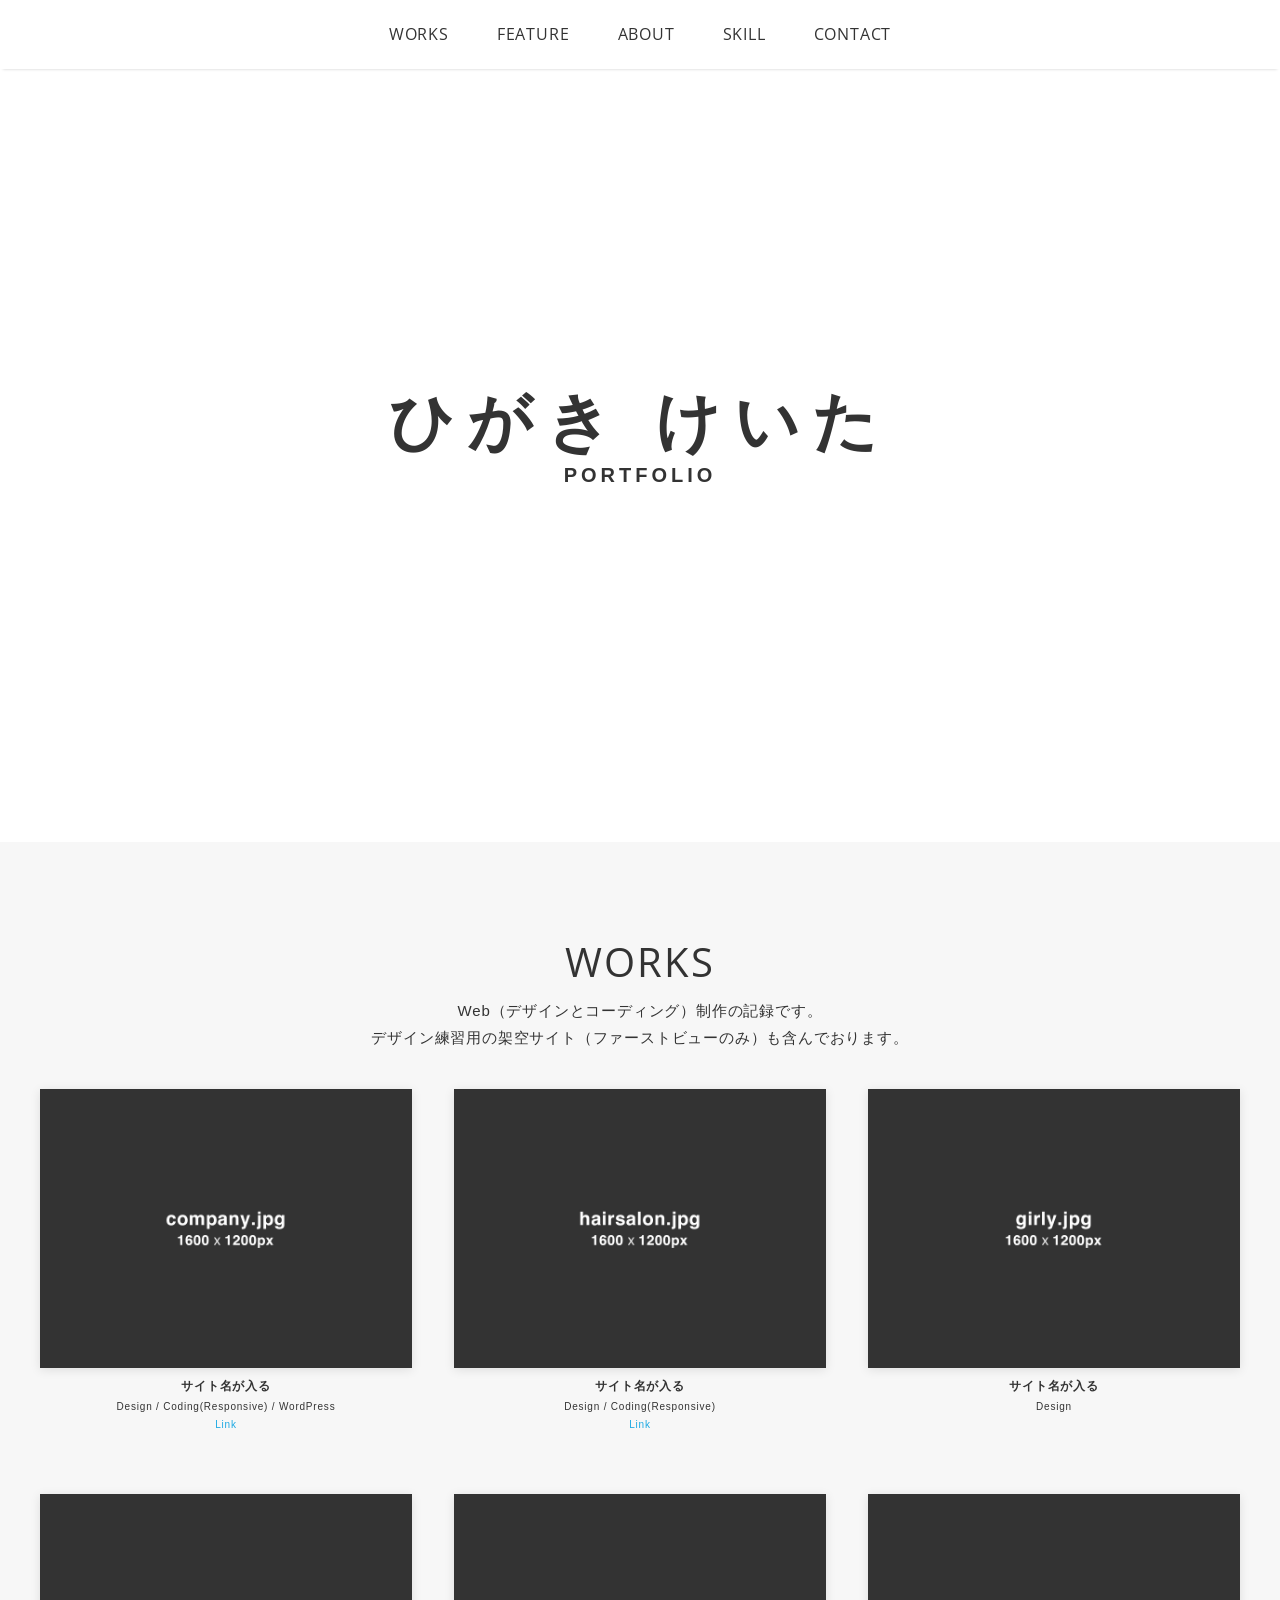
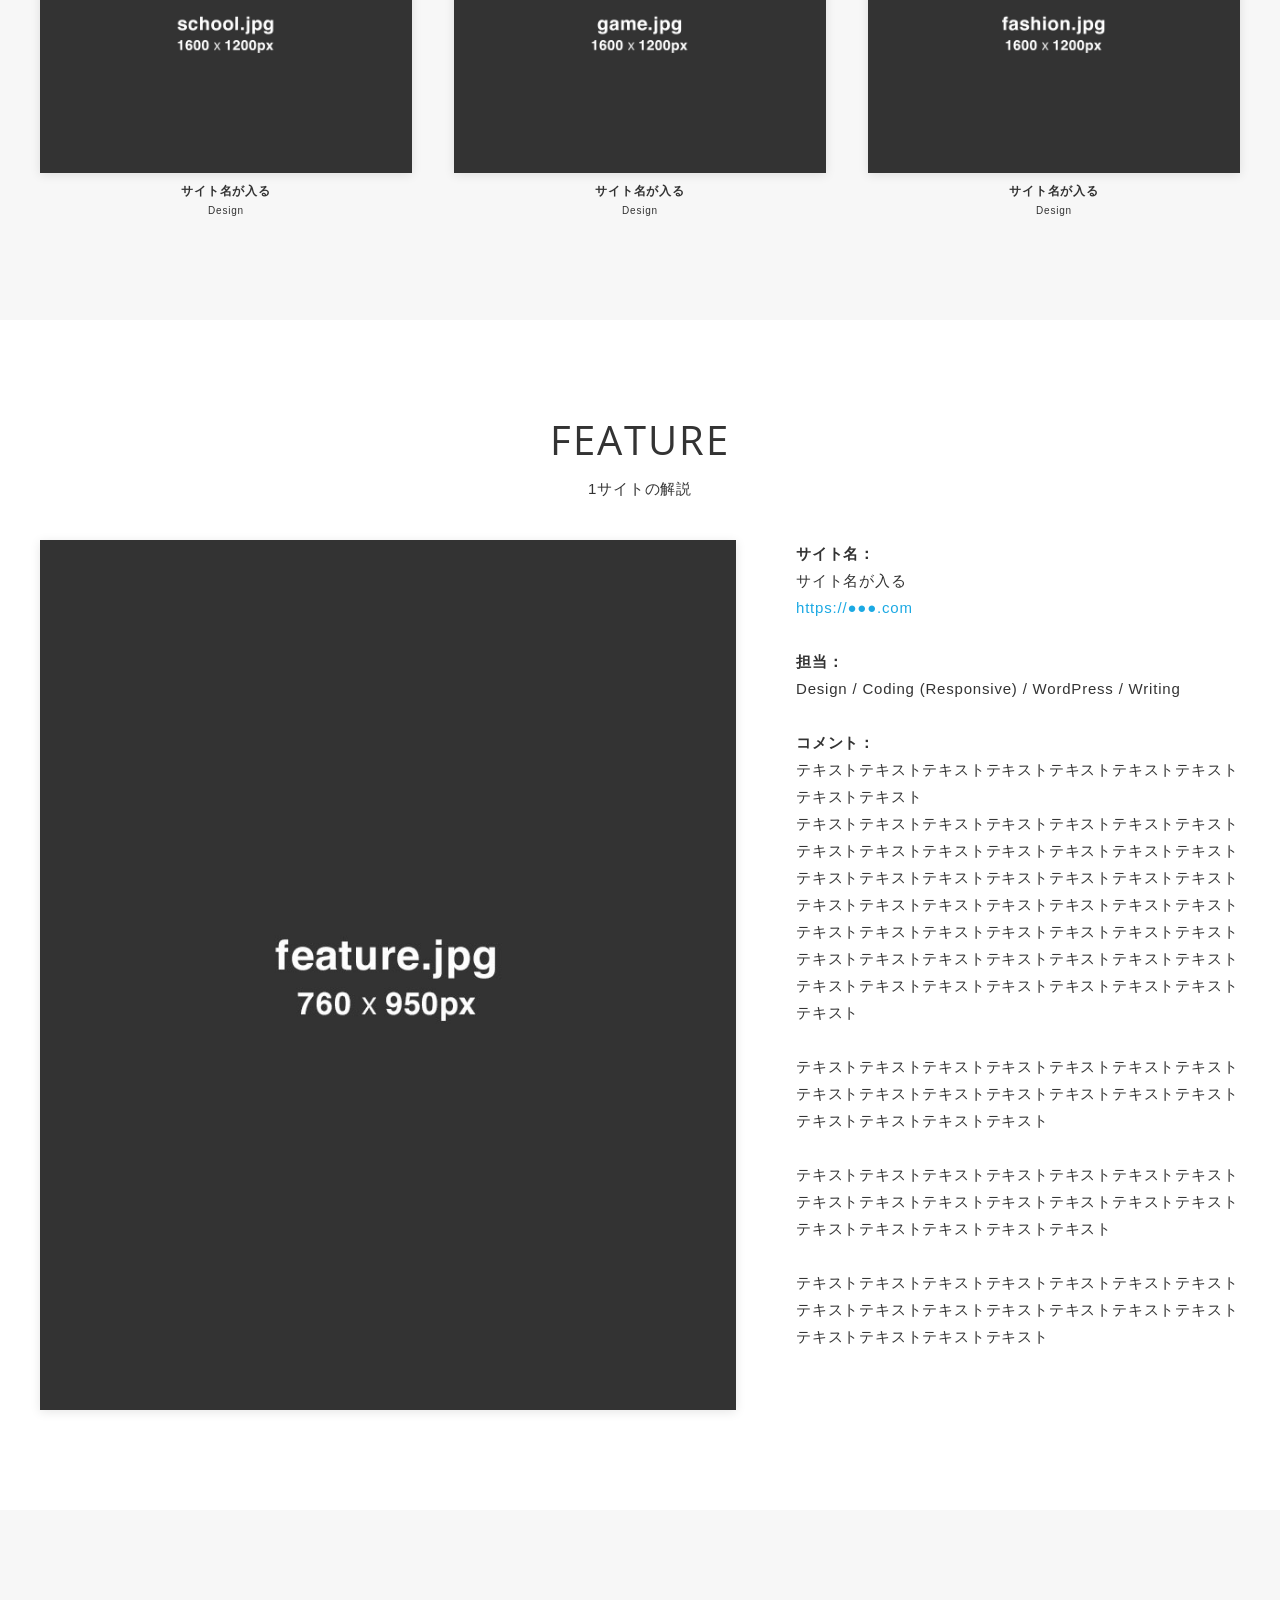
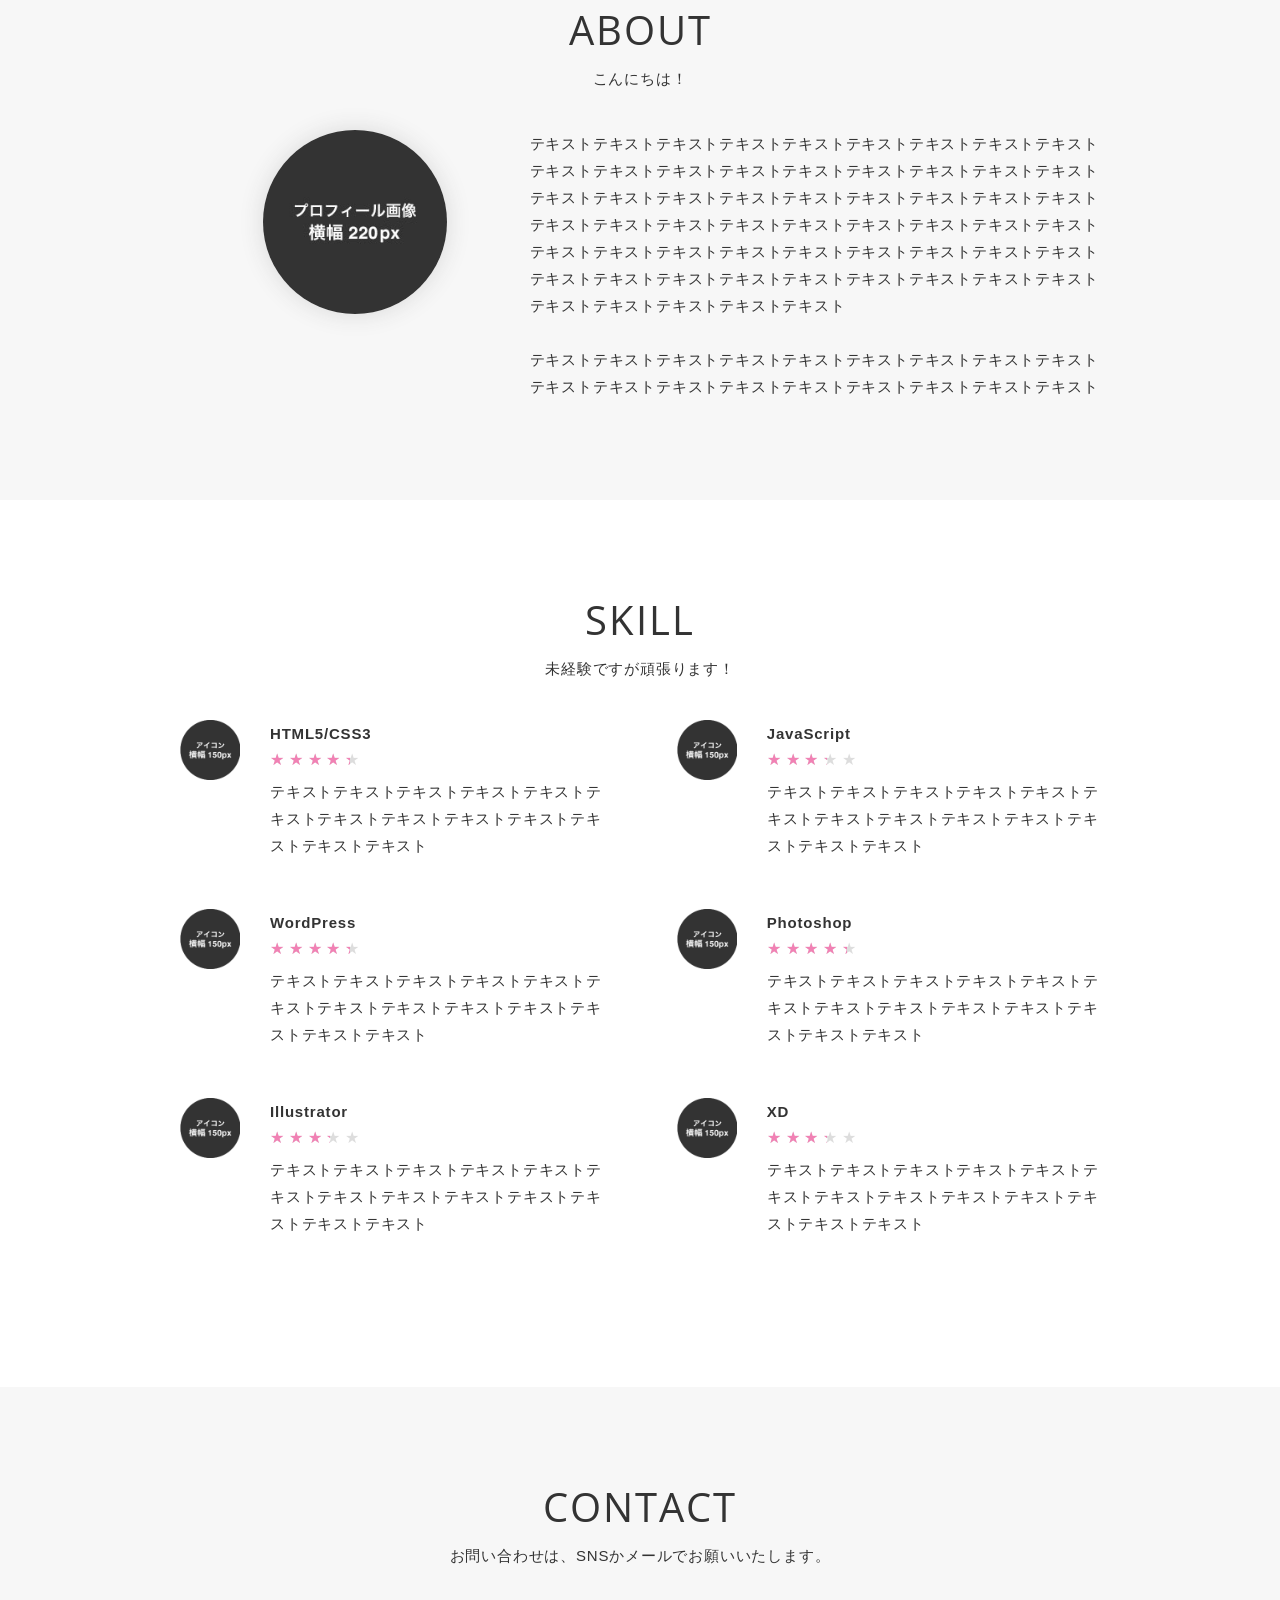
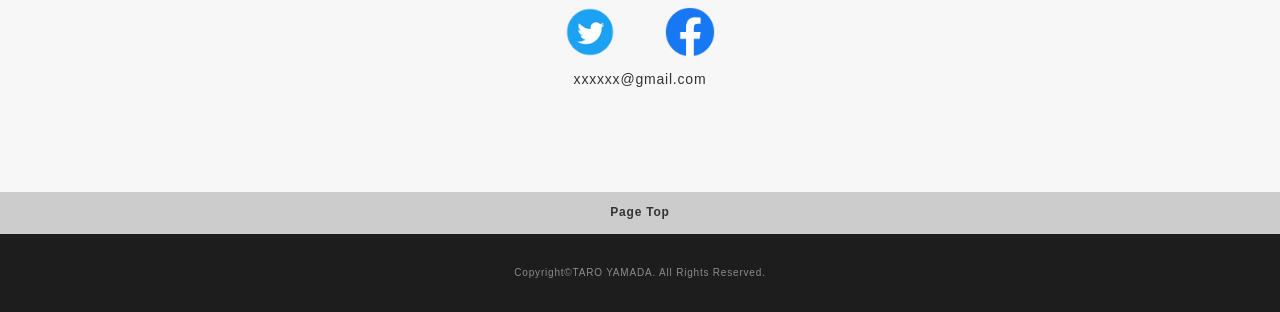
<file: top.html>
<!DOCTYPE html>
<html>

<head>
  <meta charset="utf-8">
  <meta name="viewport" content="width=device-width,initial-scale=1.0,user-scalable=no">
  <meta property='og:type' content='website'>
  <meta property='og:title' content='Webエンジニア　Higaki Keita ポートフォリオ'>
  <meta property='og:url' content='URLが入る'>
  <meta property='og:description' content='Webエンジニア　Keita Higakiのポートフォリオサイトです！'>
  <meta property="og:image" content="img/ogp.png">
  <meta name="description" content="Webエンジニア Keita Higakiのポートフォリオサイトです！" />
  <title>Webエンジニア ひがき けいた ポートフォリオ</title>
  <link href="https://fonts.googleapis.com/css?family=Open+Sans:700" rel="stylesheet">
  <link href="css/reset.css" media="all" rel="stylesheet" type="text/css" />
  <link href="css/photoswipe/photoswipe.css" media="all" rel="stylesheet" type="text/css" />
  <link href="css/photoswipe/default-skin/default-skin.css" media="all" rel="stylesheet" type="text/css" />
  <link href="css/style.css" media="all" rel="stylesheet" type="text/css" />
  <link rel="shortcut icon" href="img/favicon.ico" />
  <link rel=”canonical” href=”URLが入る” />
</head>

<body>
  <div id="wrapper">
    <nav id="gnav" class="fixed">
      <ul>
        <li><a href="#works">WORKS</a></li>
        <li><a href="#feature">FEATURE</a></li>
        <li><a href="#about">ABOUT</a></li>
        <li><a href="#skill">SKILL</a></li>
        <li><a href="#contact">CONTACT</a></li>
      </ul>
    </nav>
    <header id="header">
      <div class="inner">
        <h1 class="logo">
          <div class="logo-title">ひがき けいた</div>
          <div class="logo-desc">PORTFOLIO</div>
        </h1>
      </div>
    </header>
    <main id="contents">
      <section class="section" id="works">
        <div class="inner">
          <div class="section-title-area">
            <h2 class="section-title">WORKS</h2>
            <div class="section-intro">
              <div class="section-text">
                Web（デザインとコーディング）制作の記録です。<br class="pc">デザイン練習用の架空サイト（ファーストビューのみ）も含んでおります。
              </div>
            </div>
          </div>
          <div class="section-body card-wrapper my-gallery">
            <div class="card">
              <a href="img/works/company.jpg" data-size="960x720" class="card-image hover-action-01">
                <img class="lazyload fadein" src="img/placeholder4x3.png" data-src="img/works/company.jpg" alt="" />
              </a>
              <div class="card-caption">
                <div class="card-caption-title">サイト名が入る</div>
                <div class="card-caption-info">Design / Coding(Responsive) / WordPress</div>
                <div class="card-caption-url"><a class="url-link" href="https://yahoo.co.jp" target="_blank">Link</a>
                </div>
              </div>
            </div>
            <div class="card">
              <a href="img/works/hairsalon.jpg" data-size="960x720" class="card-image hover-action-01">
                <img class="lazyload fadein" src="img/placeholder4x3.png" data-src="img/works/hairsalon.jpg" alt="" />
              </a>
              <div class="card-caption">
                <div class="card-caption-title">サイト名が入る</div>
                <div class="card-caption-info">Design / Coding(Responsive) </div>
                <div class="card-caption-url"><a class="url-link" href="https://yahoo.co.jp" target="_blank">Link</a>
                </div>
              </div>
            </div>
            <div class="card">
              <a href="img/works/girly.jpg" data-size="960x720" class="card-image hover-action-01">
                <img class="lazyload fadein" src="img/placeholder4x3.png" data-src="img/works/girly.jpg" alt="" />
              </a>
              <div class="card-caption">
                <div class="card-caption-title">サイト名が入る</div>
                <div class="card-caption-info">Design</div>
              </div>
            </div>
            <div class="card">
              <a href="img/works/school.jpg" data-size="960x720" class="card-image hover-action-01">
                <img class="lazyload fadein" src="img/placeholder4x3.png" data-src="img/works/school.jpg" alt="" />
              </a>
              <div class="card-caption">
                <div class="card-caption-title">サイト名が入る</div>
                <div class="card-caption-info">Design</div>
              </div>
            </div>
            <div class="card">
              <a href="img/works/game.jpg" data-size="960x720" class="card-image hover-action-01">
                <img class="lazyload fadein" src="img/placeholder4x3.png" data-src="img/works/game.jpg" alt="" />
              </a>
              <div class="card-caption">
                <div class="card-caption-title">サイト名が入る</div>
                <div class="card-caption-info">Design</div>
              </div>
            </div>
            <div class="card">
              <a href="img/works/fashion.jpg" data-size="960x720" class="card-image hover-action-01">
                <img class="lazyload fadein" src="img/placeholder4x3.png" data-src="img/works/fashion.jpg" alt="" />
              </a>
              <div class="card-caption">
                <div class="card-caption-title">サイト名が入る</div>
                <div class="card-caption-info">Design</div>
              </div>
            </div>
          </div>
        </div>
      </section>
      <section class="section" id="feature">
        <div class="inner">
          <div class="section-title-area">
            <h2 class="section-title">FEATURE</h2>
            <div class="section-intro">
              1サイトの解説
            </div>
          </div>
          <div class="section-body">
            <div class="section-image">
              <a href="https://webdesigner-go.com/" class="hover-action-01" target="_blank"><img
                  src="img/feature/feature.jpg" alt=""></a>
            </div>
            <div class="section-desc">
              <div class="section-text">
                <span class="text-bold">サイト名：</span><br>サイト名が入る<br><a href="#"
                  target="_blank">https://●●●.com</a><br><br>
                <span class="text-bold">担当：</span><br>Design / Coding (Responsive) / WordPress /
                Writing<br>
                <br>
                <span
                  class="text-bold">コメント：</span><br>テキストテキストテキストテキストテキストテキストテキストテキストテキスト<br>テキストテキストテキストテキストテキストテキストテキストテキストテキストテキストテキストテキストテキストテキストテキストテキストテキストテキストテキストテキストテキストテキストテキストテキストテキストテキストテキストテキストテキストテキストテキストテキストテキストテキストテキストテキストテキストテキストテキストテキストテキストテキストテキストテキストテキストテキストテキストテキストテキストテキスト<br><br>テキストテキストテキストテキストテキストテキストテキストテキストテキストテキストテキストテキストテキストテキストテキストテキストテキストテキスト<br><br>
                テキストテキストテキストテキストテキストテキストテキストテキストテキストテキストテキストテキストテキストテキストテキストテキストテキストテキストテキスト<br><br>テキストテキストテキストテキストテキストテキストテキストテキストテキストテキストテキストテキストテキストテキストテキストテキストテキストテキスト
              </div>
            </div>
          </div>
        </div>
      </section>
      <section class="section" id="about">
        <div class="inner">
          <div class="section-title-area">
            <h2 class="section-title">ABOUT</h2>
            <div class="section-intro">
              こんにちは！
            </div>
          </div>
          <div class="section-body">
            <div class="section-image">
              <img class="lazyload fadein" data-src="img/about/profile.jpg" alt="">
            </div>
            <div class="section-desc">
              <div class="section-text">
                テキストテキストテキストテキストテキストテキストテキストテキストテキスト<br>テキストテキストテキストテキストテキストテキストテキストテキストテキストテキストテキストテキストテキストテキストテキストテキストテキストテキストテキストテキストテキストテキストテキストテキストテキストテキストテキストテキストテキストテキストテキストテキストテキストテキストテキストテキストテキストテキストテキストテキストテキストテキストテキストテキストテキストテキストテキストテキストテキストテキスト<br><br>テキストテキストテキストテキストテキストテキストテキストテキストテキストテキストテキストテキストテキストテキストテキストテキストテキストテキスト
              </div>
            </div>
          </div>
        </div>
      </section>
      <section class="section" id="skill">
        <div class="inner">
          <div class="section-title-area">
            <h2 class="section-title">SKILL</h2>
            <div class="section-intro">
              未経験ですが頑張ります！
            </div>
          </div>
          <div class="section-body card-wrapper">
            <div class="card">
              <div class="skill-icon">
                <img src="img/skill/icon_skill.png" alt="">
              </div>
              <div class="skill-desc">
                <h3 class="skill-desc-title">HTML5/CSS3</h3>
                <div class="rating">
                  <div class="rate rate4"></div>
                </div>
                <div class="section-text">
                  テキストテキストテキストテキストテキストテキストテキストテキストテキストテキストテキストテキストテキスト</div>
              </div>
            </div>
            <div class="card">
              <div class="skill-icon">
                <img src="img/skill/icon_skill.png" alt="">
              </div>
              <div class="skill-desc">
                <h3 class="skill-desc-title">JavaScript</h3>
                <div class="rating">
                  <div class="rate rate3"></div>
                </div>
                <div class="section-text">
                  テキストテキストテキストテキストテキストテキストテキストテキストテキストテキストテキストテキストテキスト</div>
              </div>
            </div>
            <div class="card">
              <div class="skill-icon">
                <img src="img/skill/icon_skill.png" alt="">
              </div>
              <div class="skill-desc">
                <h3 class="skill-desc-title">WordPress</h3>
                <div class="rating">
                  <div class="rate rate4"></div>
                </div>
                <div class="section-text">
                  テキストテキストテキストテキストテキストテキストテキストテキストテキストテキストテキストテキストテキスト</div>
              </div>
            </div>
            <div class="card">
              <div class="skill-icon">
                <img src="img/skill/icon_skill.png" alt="">
              </div>
              <div class="skill-desc">
                <h3 class="skill-desc-title">Photoshop</h3>
                <div class="rating">
                  <div class="rate rate4"></div>
                </div>
                <div class="section-text">
                  テキストテキストテキストテキストテキストテキストテキストテキストテキストテキストテキストテキストテキスト</div>
              </div>
            </div>
            <div class="card">
              <div class="skill-icon">
                <img src="img/skill/icon_skill.png" alt="">
              </div>
              <div class="skill-desc">
                <h3 class="skill-desc-title">Illustrator</h3>
                <div class="rating">
                  <div class="rate rate3"></div>
                </div>
                <div class="section-text">
                  テキストテキストテキストテキストテキストテキストテキストテキストテキストテキストテキストテキストテキスト
                </div>
              </div>
            </div>
            <div class="card">
              <div class="skill-icon">
                <img src="img/skill/icon_skill.png" alt="">
              </div>
              <div class="skill-desc">
                <h3 class="skill-desc-title">XD</h3>
                <div class="rating">
                  <div class="rate rate3"></div>
                </div>
                <div class="section-text">
                  テキストテキストテキストテキストテキストテキストテキストテキストテキストテキストテキストテキストテキスト
                </div>
              </div>
            </div>
          </div>
      </section>
      <section class="section" id="contact">
        <div class="inner">
          <div class="section-title-area">
            <h2 class="section-title">CONTACT</h2>
            <div class="section-intro">
              お問い合わせは、SNSかメールでお願いいたします。
            </div>
          </div>
          <div class="section-body contact-wrapper">
            <div class="contact-list">
              <ul>
                <li><a href="https://twitter.com/" target="_blank"><img src="img/contact/icon_tw.png" alt=""></a>
                </li>
                <li><a href="https://www.facebook.com/" target="_blank"><img src="img/contact/icon_fb.png" alt=""></a>
                </li>
              </ul>
              <div class="contact-other">xxxxxx@gmail.com</div>
            </div>
          </div>
        </div>
      </section>
    </main>
    <footer id="footer">
      <div class="pageTop">
        <div id="js-pageTop">
          Page Top
        </div>
      </div>
      <div class="inner">
        <div class="copyright">Copyright&copy;TARO YAMADA. All Rights Reserved.</>
        </div>
    </footer>
  </div>


  <!-- Root element of PhotoSwipe. Must have class pswp. -->
  <div class="pswp" tabindex="-1" role="dialog" aria-hidden="true">

    <!-- Background of PhotoSwipe.
           It's a separate element as animating opacity is faster than rgba(). -->
    <div class="pswp__bg"></div>

    <!-- Slides wrapper with overflow:hidden. -->
    <div class="pswp__scroll-wrap">

      <!-- Container that holds slides.
              PhotoSwipe keeps only 3 of them in the DOM to save memory.
              Don't modify these 3 pswp__item elements, data is added later on. -->
      <div class="pswp__container">
        <div class="pswp__item"></div>
        <div class="pswp__item"></div>
        <div class="pswp__item"></div>
      </div>

      <!-- Default (PhotoSwipeUI_Default) interface on top of sliding area. Can be changed. -->
      <div class="pswp__ui pswp__ui--hidden">

        <div class="pswp__top-bar">

          <!--  Controls are self-explanatory. Order can be changed. -->

          <div class="pswp__counter"></div>

          <button class="pswp__button pswp__button--close" title="Close (Esc)"></button>



          <button class="pswp__button pswp__button--fs" title="Toggle fullscreen"></button>

          <button class="pswp__button pswp__button--zoom" title="Zoom in/out"></button>

          <!-- Preloader demo http://codepen.io/dimsemenov/pen/yyBWoR -->
          <!-- element will get class pswp__preloader--active when preloader is running -->
          <div class="pswp__preloader">
            <div class="pswp__preloader__icn">
              <div class="pswp__preloader__cut">
                <div class="pswp__preloader__donut"></div>
              </div>
            </div>
          </div>
        </div>

        <div class="pswp__share-modal pswp__share-modal--hidden pswp__single-tap">
          <div class="pswp__share-tooltip"></div>
        </div>

        <button class="pswp__button pswp__button--arrow--left" title="Previous (arrow left)">
        </button>

        <button class="pswp__button pswp__button--arrow--right" title="Next (arrow right)">
        </button>

        <div class="pswp__caption">
          <div class="pswp__caption__center"></div>
        </div>

      </div>

    </div>

  </div>
  <script src="https://ajax.googleapis.com/ajax/libs/jquery/1.12.4/jquery.min.js"></script>
  <script type='text/javascript' src="js/photoswipe/photoswipe.min.js"></script>
  <script type='text/javascript' src="js/photoswipe/photoswipe-ui-default.js"></script>
  <script type='text/javascript' src="js/photoswipe/photoswipe_setup.js"></script>
  <script type='text/javascript' src="js/lazysizes/lazysizes.min.js"></script>
  <script type='text/javascript' src="js/script.js"></script>
</body>

</html>
</file>
<file: css/photoswipe/photoswipe.css>
/*! PhotoSwipe main CSS by Dmitry Semenov | photoswipe.com | MIT license */
/*
	Styles for basic PhotoSwipe functionality (sliding area, open/close transitions)
*/
/* pswp = photoswipe */
.pswp {
  display: none;
  position: absolute;
  width: 100%;
  height: 100%;
  left: 0;
  top: 0;
  overflow: hidden;
  -ms-touch-action: none;
  touch-action: none;
  z-index: 1500;
  -webkit-text-size-adjust: 100%;
  /* create separate layer, to avoid paint on window.onscroll in webkit/blink */
  -webkit-backface-visibility: hidden;
  outline: none; }
  .pswp * {
    -webkit-box-sizing: border-box;
            box-sizing: border-box; }
  .pswp img {
    max-width: none; }

/* style is added when JS option showHideOpacity is set to true */
.pswp--animate_opacity {
  /* 0.001, because opacity:0 doesn't trigger Paint action, which causes lag at start of transition */
  opacity: 0.001;
  will-change: opacity;
  /* for open/close transition */
  -webkit-transition: opacity 333ms cubic-bezier(0.4, 0, 0.22, 1);
          transition: opacity 333ms cubic-bezier(0.4, 0, 0.22, 1); }

.pswp--open {
  display: block; }

.pswp--zoom-allowed .pswp__img {
  /* autoprefixer: off */
  cursor: -webkit-zoom-in;
  cursor: -moz-zoom-in;
  cursor: zoom-in; }

.pswp--zoomed-in .pswp__img {
  /* autoprefixer: off */
  cursor: -webkit-grab;
  cursor: -moz-grab;
  cursor: grab; }

.pswp--dragging .pswp__img {
  /* autoprefixer: off */
  cursor: -webkit-grabbing;
  cursor: -moz-grabbing;
  cursor: grabbing; }

/*
	Background is added as a separate element.
	As animating opacity is much faster than animating rgba() background-color.
*/
.pswp__bg {
  position: absolute;
  left: 0;
  top: 0;
  width: 100%;
  height: 100%;
  background: #000;
  opacity: 0;
  -webkit-transform: translateZ(0);
          transform: translateZ(0);
  -webkit-backface-visibility: hidden;
  will-change: opacity; }

.pswp__scroll-wrap {
  position: absolute;
  left: 0;
  top: 0;
  width: 100%;
  height: 100%;
  overflow: hidden; }

.pswp__container,
.pswp__zoom-wrap {
  -ms-touch-action: none;
  touch-action: none;
  position: absolute;
  left: 0;
  right: 0;
  top: 0;
  bottom: 0; }

/* Prevent selection and tap highlights */
.pswp__container,
.pswp__img {
  -webkit-user-select: none;
  -moz-user-select: none;
  -ms-user-select: none;
      user-select: none;
  -webkit-tap-highlight-color: transparent;
  -webkit-touch-callout: none; }

.pswp__zoom-wrap {
  position: absolute;
  width: 100%;
  -webkit-transform-origin: left top;
  -ms-transform-origin: left top;
  transform-origin: left top;
  /* for open/close transition */
  -webkit-transition: -webkit-transform 333ms cubic-bezier(0.4, 0, 0.22, 1);
          transition: transform 333ms cubic-bezier(0.4, 0, 0.22, 1); }

.pswp__bg {
  will-change: opacity;
  /* for open/close transition */
  -webkit-transition: opacity 333ms cubic-bezier(0.4, 0, 0.22, 1);
          transition: opacity 333ms cubic-bezier(0.4, 0, 0.22, 1); }

.pswp--animated-in .pswp__bg,
.pswp--animated-in .pswp__zoom-wrap {
  -webkit-transition: none;
  transition: none; }

.pswp__container,
.pswp__zoom-wrap {
  -webkit-backface-visibility: hidden; }

.pswp__item {
  position: absolute;
  left: 0;
  right: 0;
  top: 0;
  bottom: 0;
  overflow: hidden; }

.pswp__img {
  position: absolute;
  width: auto;
  height: auto;
  top: 0;
  left: 0; }

/*
	stretched thumbnail or div placeholder element (see below)
	style is added to avoid flickering in webkit/blink when layers overlap
*/
.pswp__img--placeholder {
  -webkit-backface-visibility: hidden; }

/*
	div element that matches size of large image
	large image loads on top of it
*/
.pswp__img--placeholder--blank {
  background: #222; }

.pswp--ie .pswp__img {
  width: 100% !important;
  height: auto !important;
  left: 0;
  top: 0; }

/*
	Error message appears when image is not loaded
	(JS option errorMsg controls markup)
*/
.pswp__error-msg {
  position: absolute;
  left: 0;
  top: 50%;
  width: 100%;
  text-align: center;
  font-size: 14px;
  line-height: 16px;
  margin-top: -8px;
  color: #CCC; }

.pswp__error-msg a {
  color: #CCC;
  text-decoration: underline; }
</file>
<file: css/photoswipe/default-skin/default-skin.css>
/*! PhotoSwipe Default UI CSS by Dmitry Semenov | photoswipe.com | MIT license */
/*

	Contents:

	1. Buttons
	2. Share modal and links
	3. Index indicator ("1 of X" counter)
	4. Caption
	5. Loading indicator
	6. Additional styles (root element, top bar, idle state, hidden state, etc.)

*/
/*
	
	1. Buttons

 */
/* <button> css reset */
.pswp__button {
  width: 44px;
  height: 44px;
  position: relative;
  background: none;
  cursor: pointer;
  overflow: visible;
  -webkit-appearance: none;
  display: block;
  border: 0;
  padding: 0;
  margin: 0;
  float: right;
  opacity: 0.75;
  -webkit-transition: opacity 0.2s;
          transition: opacity 0.2s;
  -webkit-box-shadow: none;
          box-shadow: none; }
  .pswp__button:focus, .pswp__button:hover {
    opacity: 1; }
  .pswp__button:active {
    outline: none;
    opacity: 0.9; }
  .pswp__button::-moz-focus-inner {
    padding: 0;
    border: 0; }

/* pswp__ui--over-close class it added when mouse is over element that should close gallery */
.pswp__ui--over-close .pswp__button--close {
  opacity: 1; }

.pswp__button,
.pswp__button--arrow--left:before,
.pswp__button--arrow--right:before {
  background: url(default-skin.png) 0 0 no-repeat;
  background-size: 264px 88px;
  width: 44px;
  height: 44px; }

@media (-webkit-min-device-pixel-ratio: 1.1), (-webkit-min-device-pixel-ratio: 1.09375), (min-resolution: 105dpi), (min-resolution: 1.1dppx) {
  /* Serve SVG sprite if browser supports SVG and resolution is more than 105dpi */
  .pswp--svg .pswp__button,
  .pswp--svg .pswp__button--arrow--left:before,
  .pswp--svg .pswp__button--arrow--right:before {
    background-image: url(default-skin.svg); }
  .pswp--svg .pswp__button--arrow--left,
  .pswp--svg .pswp__button--arrow--right {
    background: none; } }

.pswp__button--close {
  background-position: 0 -44px; }

.pswp__button--share {
  background-position: -44px -44px; }

.pswp__button--fs {
  display: none; }

.pswp--supports-fs .pswp__button--fs {
  display: block; }

.pswp--fs .pswp__button--fs {
  background-position: -44px 0; }

.pswp__button--zoom {
  display: none;
  background-position: -88px 0; }

.pswp--zoom-allowed .pswp__button--zoom {
  display: block; }

.pswp--zoomed-in .pswp__button--zoom {
  background-position: -132px 0; }

/* no arrows on touch screens */
.pswp--touch .pswp__button--arrow--left,
.pswp--touch .pswp__button--arrow--right {
  visibility: hidden; }

/*
	Arrow buttons hit area
	(icon is added to :before pseudo-element)
*/
.pswp__button--arrow--left,
.pswp__button--arrow--right {
  background: none;
  top: 50%;
  margin-top: -50px;
  width: 70px;
  height: 100px;
  position: absolute; }

.pswp__button--arrow--left {
  left: 0; }

.pswp__button--arrow--right {
  right: 0; }

.pswp__button--arrow--left:before,
.pswp__button--arrow--right:before {
  content: '';
  top: 35px;
  background-color: rgba(0, 0, 0, 0.3);
  height: 30px;
  width: 32px;
  position: absolute; }

.pswp__button--arrow--left:before {
  left: 6px;
  background-position: -138px -44px; }

.pswp__button--arrow--right:before {
  right: 6px;
  background-position: -94px -44px; }

/*

	2. Share modal/popup and links

 */
.pswp__counter,
.pswp__share-modal {
  -webkit-user-select: none;
  -moz-user-select: none;
  -ms-user-select: none;
      user-select: none; }

.pswp__share-modal {
  display: block;
  background: rgba(0, 0, 0, 0.5);
  width: 100%;
  height: 100%;
  top: 0;
  left: 0;
  padding: 10px;
  position: absolute;
  z-index: 1600;
  opacity: 0;
  -webkit-transition: opacity 0.25s ease-out;
          transition: opacity 0.25s ease-out;
  -webkit-backface-visibility: hidden;
  will-change: opacity; }

.pswp__share-modal--hidden {
  display: none; }

.pswp__share-tooltip {
  z-index: 1620;
  position: absolute;
  background: #FFF;
  top: 56px;
  border-radius: 2px;
  display: block;
  width: auto;
  right: 44px;
  -webkit-box-shadow: 0 2px 5px rgba(0, 0, 0, 0.25);
          box-shadow: 0 2px 5px rgba(0, 0, 0, 0.25);
  -webkit-transform: translateY(6px);
      -ms-transform: translateY(6px);
          transform: translateY(6px);
  -webkit-transition: -webkit-transform 0.25s;
          transition: transform 0.25s;
  -webkit-backface-visibility: hidden;
  will-change: transform; }
  .pswp__share-tooltip a {
    display: block;
    padding: 8px 12px;
    color: #000;
    text-decoration: none;
    font-size: 14px;
    line-height: 18px; }
    .pswp__share-tooltip a:hover {
      text-decoration: none;
      color: #000; }
    .pswp__share-tooltip a:first-child {
      /* round corners on the first/last list item */
      border-radius: 2px 2px 0 0; }
    .pswp__share-tooltip a:last-child {
      border-radius: 0 0 2px 2px; }

.pswp__share-modal--fade-in {
  opacity: 1; }
  .pswp__share-modal--fade-in .pswp__share-tooltip {
    -webkit-transform: translateY(0);
        -ms-transform: translateY(0);
            transform: translateY(0); }

/* increase size of share links on touch devices */
.pswp--touch .pswp__share-tooltip a {
  padding: 16px 12px; }

a.pswp__share--facebook:before {
  content: '';
  display: block;
  width: 0;
  height: 0;
  position: absolute;
  top: -12px;
  right: 15px;
  border: 6px solid transparent;
  border-bottom-color: #FFF;
  -webkit-pointer-events: none;
  -moz-pointer-events: none;
  pointer-events: none; }

a.pswp__share--facebook:hover {
  background: #3E5C9A;
  color: #FFF; }
  a.pswp__share--facebook:hover:before {
    border-bottom-color: #3E5C9A; }

a.pswp__share--twitter:hover {
  background: #55ACEE;
  color: #FFF; }

a.pswp__share--pinterest:hover {
  background: #CCC;
  color: #CE272D; }

a.pswp__share--download:hover {
  background: #DDD; }

/*

	3. Index indicator ("1 of X" counter)

 */
.pswp__counter {
  position: absolute;
  left: 0;
  top: 0;
  height: 44px;
  font-size: 13px;
  line-height: 44px;
  color: #FFF;
  opacity: 0.75;
  padding: 0 10px; }

/*
	
	4. Caption

 */
.pswp__caption {
  position: absolute;
  left: 0;
  bottom: 0;
  width: 100%;
  min-height: 44px; }
  .pswp__caption small {
    font-size: 11px;
    color: #BBB; }

.pswp__caption__center {
  text-align: left;
  max-width: 420px;
  margin: 0 auto;
  font-size: 13px;
  padding: 10px;
  line-height: 20px;
  color: #CCC; }

.pswp__caption--empty {
  display: none; }

/* Fake caption element, used to calculate height of next/prev image */
.pswp__caption--fake {
  visibility: hidden; }

/*

	5. Loading indicator (preloader)

	You can play with it here - http://codepen.io/dimsemenov/pen/yyBWoR

 */
.pswp__preloader {
  width: 44px;
  height: 44px;
  position: absolute;
  top: 0;
  left: 50%;
  margin-left: -22px;
  opacity: 0;
  -webkit-transition: opacity 0.25s ease-out;
          transition: opacity 0.25s ease-out;
  will-change: opacity;
  direction: ltr; }

.pswp__preloader__icn {
  width: 20px;
  height: 20px;
  margin: 12px; }

.pswp__preloader--active {
  opacity: 1; }
  .pswp__preloader--active .pswp__preloader__icn {
    /* We use .gif in browsers that don't support CSS animation */
    background: url(preloader.gif) 0 0 no-repeat; }

.pswp--css_animation .pswp__preloader--active {
  opacity: 1; }
  .pswp--css_animation .pswp__preloader--active .pswp__preloader__icn {
    -webkit-animation: clockwise 500ms linear infinite;
            animation: clockwise 500ms linear infinite; }
  .pswp--css_animation .pswp__preloader--active .pswp__preloader__donut {
    -webkit-animation: donut-rotate 1000ms cubic-bezier(0.4, 0, 0.22, 1) infinite;
            animation: donut-rotate 1000ms cubic-bezier(0.4, 0, 0.22, 1) infinite; }

.pswp--css_animation .pswp__preloader__icn {
  background: none;
  opacity: 0.75;
  width: 14px;
  height: 14px;
  position: absolute;
  left: 15px;
  top: 15px;
  margin: 0; }

.pswp--css_animation .pswp__preloader__cut {
  /* 
			The idea of animating inner circle is based on Polymer ("material") loading indicator 
			 by Keanu Lee https://blog.keanulee.com/2014/10/20/the-tale-of-three-spinners.html
		*/
  position: relative;
  width: 7px;
  height: 14px;
  overflow: hidden; }

.pswp--css_animation .pswp__preloader__donut {
  -webkit-box-sizing: border-box;
          box-sizing: border-box;
  width: 14px;
  height: 14px;
  border: 2px solid #FFF;
  border-radius: 50%;
  border-left-color: transparent;
  border-bottom-color: transparent;
  position: absolute;
  top: 0;
  left: 0;
  background: none;
  margin: 0; }

@media screen and (max-width: 1024px) {
  .pswp__preloader {
    position: relative;
    left: auto;
    top: auto;
    margin: 0;
    float: right; } }

@-webkit-keyframes clockwise {
  0% {
    -webkit-transform: rotate(0deg);
            transform: rotate(0deg); }
  100% {
    -webkit-transform: rotate(360deg);
            transform: rotate(360deg); } }

@keyframes clockwise {
  0% {
    -webkit-transform: rotate(0deg);
            transform: rotate(0deg); }
  100% {
    -webkit-transform: rotate(360deg);
            transform: rotate(360deg); } }

@-webkit-keyframes donut-rotate {
  0% {
    -webkit-transform: rotate(0);
            transform: rotate(0); }
  50% {
    -webkit-transform: rotate(-140deg);
            transform: rotate(-140deg); }
  100% {
    -webkit-transform: rotate(0);
            transform: rotate(0); } }

@keyframes donut-rotate {
  0% {
    -webkit-transform: rotate(0);
            transform: rotate(0); }
  50% {
    -webkit-transform: rotate(-140deg);
            transform: rotate(-140deg); }
  100% {
    -webkit-transform: rotate(0);
            transform: rotate(0); } }

/*
	
	6. Additional styles

 */
/* root element of UI */
.pswp__ui {
  -webkit-font-smoothing: auto;
  visibility: visible;
  opacity: 1;
  z-index: 1550; }

/* top black bar with buttons and "1 of X" indicator */
.pswp__top-bar {
  position: absolute;
  left: 0;
  top: 0;
  height: 44px;
  width: 100%; }

.pswp__caption,
.pswp__top-bar,
.pswp--has_mouse .pswp__button--arrow--left,
.pswp--has_mouse .pswp__button--arrow--right {
  -webkit-backface-visibility: hidden;
  will-change: opacity;
  -webkit-transition: opacity 333ms cubic-bezier(0.4, 0, 0.22, 1);
          transition: opacity 333ms cubic-bezier(0.4, 0, 0.22, 1); }

/* pswp--has_mouse class is added only when two subsequent mousemove events occur */
.pswp--has_mouse .pswp__button--arrow--left,
.pswp--has_mouse .pswp__button--arrow--right {
  visibility: visible; }

.pswp__top-bar,
.pswp__caption {
  background-color: rgba(0, 0, 0, 0.5); }

/* pswp__ui--fit class is added when main image "fits" between top bar and bottom bar (caption) */
.pswp__ui--fit .pswp__top-bar,
.pswp__ui--fit .pswp__caption {
  background-color: rgba(0, 0, 0, 0.3); }

/* pswp__ui--idle class is added when mouse isn't moving for several seconds (JS option timeToIdle) */
.pswp__ui--idle .pswp__top-bar {
  opacity: 0; }

.pswp__ui--idle .pswp__button--arrow--left,
.pswp__ui--idle .pswp__button--arrow--right {
  opacity: 0; }

/*
	pswp__ui--hidden class is added when controls are hidden
	e.g. when user taps to toggle visibility of controls
*/
.pswp__ui--hidden .pswp__top-bar,
.pswp__ui--hidden .pswp__caption,
.pswp__ui--hidden .pswp__button--arrow--left,
.pswp__ui--hidden .pswp__button--arrow--right {
  /* Force paint & create composition layer for controls. */
  opacity: 0.001; }

/* pswp__ui--one-slide class is added when there is just one item in gallery */
.pswp__ui--one-slide .pswp__button--arrow--left,
.pswp__ui--one-slide .pswp__button--arrow--right,
.pswp__ui--one-slide .pswp__counter {
  display: none; }

.pswp__element--disabled {
  display: none !important; }

.pswp--minimal--dark .pswp__top-bar {
  background: none; }
</file>
<file: css/style.css>
/* CSS Document */

*,
*:before,
*:after {
  box-sizing: border-box;
}

body {
  font-family: "ヒラギノ角ゴ Pro W3", "Hiragino Kaku Gothic Pro", "游ゴシック Medium", "Yu Gothic Medium", "游ゴシック体", YuGothic, "メイリオ", Meiryo, Osaka, "ＭＳ Ｐゴシック", "MS PGothic", sans-serif;
  font-size: 15px;
  line-height: 1.8;
  letter-spacing: .8px;
  word-break: break-all;
  color: #333;
}

a {
  text-decoration: none;
  color: #1ca9e3;
}

img,
video,
object {
  display: block;
  max-width: 100%;
  height: auto;
  vertical-align: bottom;
  border: none;
}

ul,
li {
  list-style: none;
}

.text-bold {
  font-weight: bold;
}

.pc {
  display: block;
}

.sp {
  display: none;
}

#js-pageTop {
  font-size: 12px;
  font-weight: bold;
  display: block;
  padding: 10px;
  cursor: pointer;
  text-align: center;
  background-color: #ccc;
}

.hover-action-01 {
  display: block;
  -webkit-transition: all .3s;
  -moz-transition: all .3s;
  -ms-transition: all .3s;
  -o-transition: all .3s;
  transition: all .3s;
  -webkit-box-shadow: 0 2px 10px 0 rgba(0, 0, 0, .1);
  -moz-box-shadow: 0 2px 10px 0 rgba(0, 0, 0, .1);
  box-shadow: 0 2px 10px 0 rgba(0, 0, 0, .1);
}

.hover-action-01:hover {
  -webkit-transition: all .3s;
  -moz-transition: all .3s;
  -ms-transition: all .3s;
  -o-transition: all .3s;
  transition: all .3s;
  -webkit-transform: translate(0, -4px);
  -moz-transform: translate(0, -4px);
  -ms-transform: translate(0, -4px);
  -o-transform: translate(0, -4px);
  transform: translate(0, -4px);
  -webkit-box-shadow: 0 10px 20px 0 rgba(0, 0, 0, .12);
  -moz-box-shadow: 0 10px 20px 0 rgba(0, 0, 0, .12);
  box-shadow: 0 10px 20px 0 rgba(0, 0, 0, .12);
}

/*--------------------------------
 全体
---------------------------------*/
#wrapper {
  padding-top: 68px;
}

.section {
  padding: 100px 0;
}

.section:nth-of-type(odd) {
  background-color: #f7f7f7;
}

.section .inner {
  max-width: 1380px;
  margin: 0 auto;
  padding: 0 40px;
}

.section-title-area {
  margin-bottom: 38px;
  text-align: center;
}

.section-title {
  font-family: "Open sans", sans-serif;
  font-size: 40px;
  font-weight: normal;
  line-height: 1;
  margin-bottom: 15px;
  letter-spacing: .05em;
}

.section-image a {
  display: block;
}

#about .inner,
#skill .inner {
  max-width: 1000px;
}

/*--------------------------------
ヘッダー
---------------------------------*/
#header {
  display: flex;
  align-items: center;
  justify-content: center;
  height: 86vh;
}

#header .logo {
  position: relative;
  margin-bottom: 30px;
  text-align: center;
}

#header .logo-title {
  font-family: "Open sans", sans-serif;
  font-size: 64px;
  line-height: 1;
  letter-spacing: .2em;
}

#header .logo-desc {
  font-size: 20px;
  margin-top: 5px;
  text-align: center;
  letter-spacing: .2em;
}

/*--------------------------------
 グローバルナビ
---------------------------------*/

#gnav {
  background-color: #fff;
  -webkit-box-shadow: 0 3px 3px -3px rgba(0, 0, 0, .2);
  -moz-box-shadow: 0 3px 3px -3px rgba(0, 0, 0, .2);
  box-shadow: 0 3px 3px -3px rgba(0, 0, 0, .2);
}

#gnav {
  position: fixed;
  z-index: 100;
  top: 0;
  left: 0;
  width: 100%;
}


#gnav ul {
  display: flex;
  flex-wrap: wrap;
  justify-content: center;
}

#gnav li {
  font-family: "Open sans", sans-serif;
  font-size: 16px;
  padding: 0 24px;
  letter-spacing: .05em;
}

#gnav li a {
  position: relative;
  display: inline-block;
  padding: 20px 0;
  -webkit-transition: .3s;
  -moz-transition: .3s;
  -ms-transition: .3s;
  -o-transition: .3s;
  transition: .3s;
  color: #333;
}

#gnav li a:hover {
  opacity: 1;
}

#gnav li a::after {
  position: absolute;
  bottom: 0;
  left: 50%;
  width: 0;
  height: 3px;
  content: "";
  transition: .3s;
  -webkit-transform: translateX(-50%);
  transform: translateX(-50%);
  background-color: #333;
}

#gnav li a:hover::after {
  width: 100%;
}

/*--------------------------------
 Card
---------------------------------*/
.card-wrapper {
  display: flex;
  flex-wrap: wrap;
  justify-content: space-between;
}

.card-image img {
  width: 100%;
}

.card-caption {
  text-align: center;
}

.card-caption-title {
  font-size: 12px;
  font-weight: bold;
  margin-top: 8px;
}

.card-caption-info {
  font-size: 10px;
}

.card-caption-url {
  font-size: 10px;
}

.card img.fadein {
  -webkit-transition: 1.5s;
  -moz-transition: 1.5s;
  -ms-transition: 1.5s;
  -o-transition: 1.5s;
  transition: 1.5s;
  opacity: 0;
}

.card img.fadein.lazyloaded {
  opacity: 1;
}

/*--------------------------------
 WORKS
---------------------------------*/

#works .card {
  flex-basis: 31%;
  margin-bottom: 60px;
}

#works .card-wrapper::after {
  display: block;
  flex-basis: 31%;
  content: "";
}

#works .card:nth-child(3n+1):nth-last-child(-n+3),
#works .card:nth-child(3n+1):nth-last-child(-n+3)~div {
  margin-bottom: 0;
}

/*--------------------------------
 FEATURE
---------------------------------*/

#feature .section-body {
  display: flex;
  flex-wrap: wrap;
  justify-content: space-between;
}

#feature .section-image {
  flex-basis: 58%;
}

#feature .section-image img {
  width: 100%;
  margin: 0 auto;
}

#feature .section-desc {
  flex-basis: 37%;
}

/*--------------------------------
 ABOUT
---------------------------------*/

#about .section-body {
  display: flex;
  flex-wrap: wrap;
  justify-content: space-between;
}

#about .section-image {
  flex-basis: 20%;
  margin: 0 auto;
}

#about .section-image a {
  display: block;
  border-radius: 50%;
}

#about .section-image img {
  margin: 0 auto;
  border-radius: 50%;
  box-shadow: 0 0 25px 0 #d9d9d9;
}

#about .section-desc {
  flex-basis: 62%;
}

/*--------------------------------
 SKILL
---------------------------------*/

#skill .card-wrapper {
  display: flex;
  flex-wrap: wrap;
  justify-content: space-between;
  margin: 0 auto;
}

#skill .card {
  display: flex;
  flex-basis: 46%;
  flex-wrap: wrap;
  justify-content: space-between;
  margin-bottom: 50px;
}

#skill .skill-icon {
  flex-basis: 60px;
}

#skill .skill-desc {
  flex-basis: calc(100% - 60px - 30px);
}

#skill .skill-desc-title {
  margin-bottom: 3px;
}

#skill .rate {
  font-size: 16px;
  position: relative;
  display: inline-block;
  width: 100%;
  height: 20px;
  letter-spacing: .3em;
}

#skill .rate:before,
#skill .rate:after {
  line-height: 20px;
  position: absolute;
  top: 0;
  left: 0;
  display: inline-block;
  height: 20px;
  content: "★★★★★";
}

#skill .rate:before {
  color: #ddd;
}

#skill .rate:after {
  overflow: hidden;
  white-space: nowrap;
  color: #f181b4;
}

#skill .rate1:after {
  width: 20px;
}

#skill .rate2:after {
  width: 40px;
}

#skill .rate3:after {
  width: 60px;
}

#skill .rate4:after {
  width: 80px;
}

#skill .rate5:after {
  width: 100px;
}

/*--------------------------------
 CONTACT
---------------------------------*/

#contact .contact-list ul {
  display: flex;
  align-items: flex-end;
  flex-wrap: wrap;
  justify-content: space-between;
  width: 150px;
  margin: 0 auto;
}

#contact .contact-list li {
  display: flex;
  align-items: center;
  text-align: center;
}

#contact .contact-list li a {
  color: #333;
}

#contact .contact-list li img {
  width: 50px;
}

#contact .contact-list-desc {
  font-weight: bold;
}

#contact .contact-other {
  font-size: 14px;
  margin-top: 10px;
  text-align: center;
}

/*--------------------------------
 Footer
---------------------------------*/

#footer {
  background-color: #1d1d1d;
}

#footer .inner {
  padding: 30px;
}

#footer .copyright {
  font-size: 10px;
  text-align: center;
  color: #8c8c8c;
}

/*media Queries 767
----------------------------------------------------*/

@media screen and (max-width: 767px) {
  body {
    font-size: 13px;
    line-height: 1.7;
  }

  .pc {
    display: none;
  }

  .sp {
    display: block;
  }

  .hover-action-01 {
    -webkit-transition: none;
    -moz-transition: none;
    -ms-transition: none;
    -o-transition: none;
    transition: none;
  }

  .hover-action-01:hover {
    -webkit-transition: none;
    -moz-transition: none;
    -ms-transition: none;
    -o-transition: none;
    transition: none;
    -webkit-transform: none;
    -moz-transform: none;
    -ms-transform: none;
    -o-transform: none;
    transform: none;
  }


  #wrapper {
    padding-top: 82px;
  }

  #header {
    height: 70vh;
  }

  #header .logo-title {
    font-size: 28px;
    letter-spacing: .16em;
  }

  #header .logo-desc {
    font-size: 11px;
  }

  #gnav {
    padding: 15px 0;
  }

  #gnav li {
    font-size: 13px;
    padding: 2px 15px;
  }

  #gnav li a {
    padding: 0;
  }

  #gnav li a:hover {
    opacity: 1;
  }

  #gnav li a::after {
    display: none;
  }

  .section {
    padding: 60px 0;
  }

  .section .inner {
    padding: 0 15px;
  }

  .section .section-title-area {
    margin-bottom: 20px;
  }

  .section .section-title {
    font-size: 22px;
  }

  .card-caption {
    text-align: left;
  }

  .card-caption-title {
    font-size: 10px;
  }

  #works .card:nth-child(2n+1):nth-last-child(-n+2),
  #works .card:nth-child(2n+1):nth-last-child(-n+2)~div {
    margin-bottom: 0;
  }

  #works .card {
    flex-basis: 48%;
    margin-bottom: 30px;
  }

  #feature .section-image,
  #feature .section-desc {
    flex-basis: 100%;
  }

  #feature .section-image {
    margin-bottom: 20px;
  }

  #about.section-image,
  #about .section-desc {
    flex-basis: 100%;
  }

  #about .section-image {
    flex-basis: 100px;
    margin: 0 auto 20px;
  }

  #skill .card-wrapper {
    width: 100%;
  }

  #skill .card {
    flex-basis: 100%;
  }

  #skill .skill-icon {
    flex-basis: 45px;
  }

  #skill .skill-icon img {
    width: 45px;
  }

  #skill .skill-desc {
    flex-basis: calc(100% - 45px - 10px);
  }

  #skill .rate {
    font-size: 15px;
    height: 15px;
  }

  #skill .rate:before,
  #skill .rate:after {
    line-height: 15px;
    height: 15px;
  }

  #skill .rate1:after {
    width: 15px;
  }

  #skill .rate2:after {
    width: 35px;
  }

  #skill .rate3:after {
    width: 55px;
  }

  #skill .rate4:after {
    width: 75px;
  }

  #skill .rate5:after {
    width: 95px;
  }

  #contact .contact-list ul {
    width: 100px;
  }

  #contact .contact-list li img {
    width: 30px;
  }

  #contact .contact-list-desc {
    font-size: 12px;
  }

  #footer .inner {
    padding: 20px 0;
  }
}
</file>
